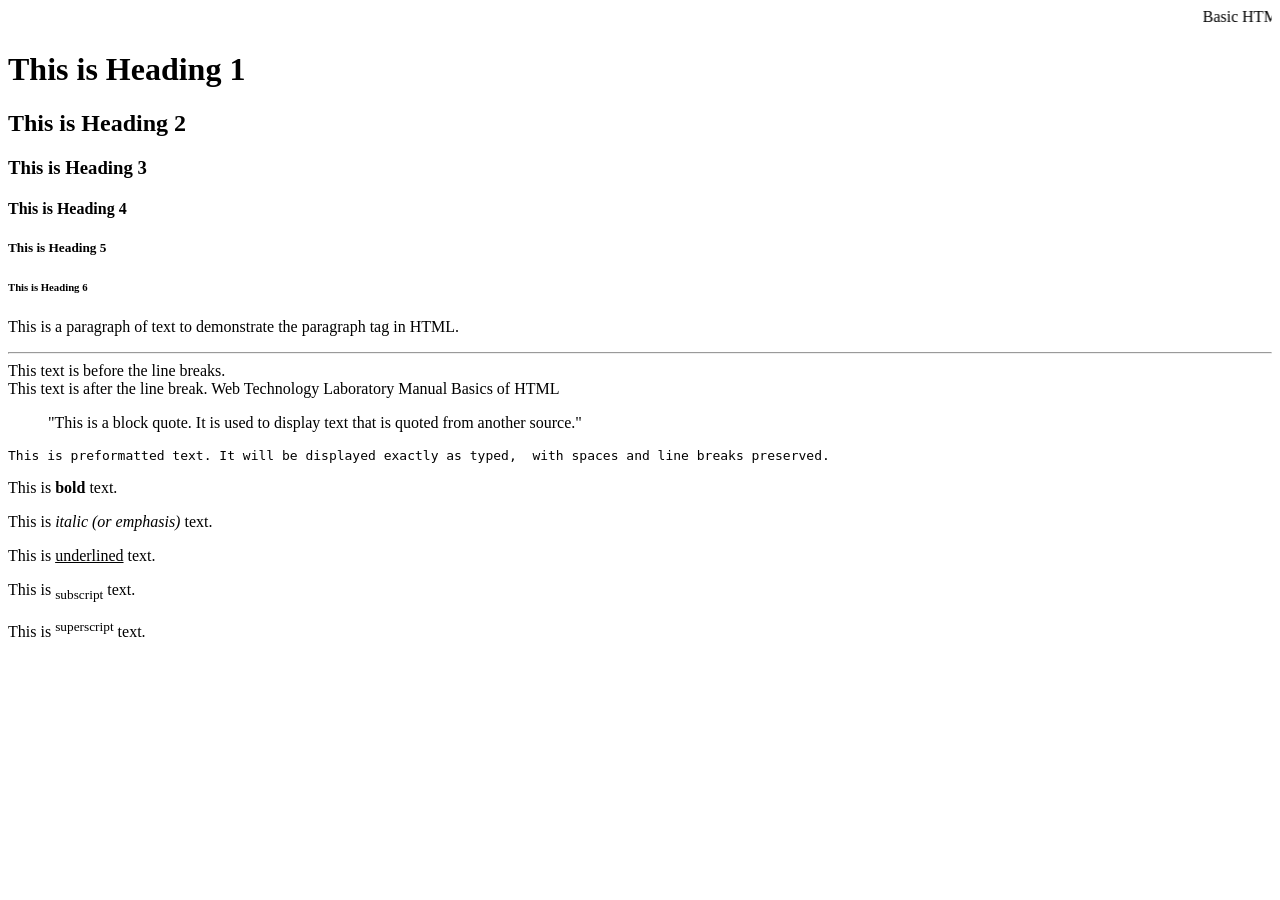
<file: lab1/index.html>
<!DOCTYPE html> 
<html>  
    <head>  
         <title>My First Web Page</title> 
</head>  
 <body>
       <! -- Moving Text -->  
        <marquee>Basic HTML Tags</marquee> 
          <! -- Heading Tags -->  
           <h1>This is Heading 1</h1>   
           <h2>This is Heading 2</h2>  
            <h3>This is Heading 3</h3>   
            <h4>This is Heading 4</h4>   
            <h5>This is Heading 5</h5>   
            <h6>This is Heading 6</h6>   
            <! -- Paragraph Tag -->   
            <p>This is a paragraph of text to demonstrate the paragraph tag in HTML. </p> 
              <! -- Horizontal Line -->  
               <hr>  
                <! -- Line Break -->   This text is before the line breaks.
                <br>This text is after the line break.
                    Web Technology Laboratory Manual  Basics of HTML <! -- Block Quote --> 
                    <blockquote> "This is a block quote. It is used to display text that is quoted from another source."
                         </blockquote> 
                         <! -- Preformatted Text --> 
                         <pre>This is preformatted text. It will be displayed exactly as typed,  with spaces and line breaks preserved. </pre> 
                         <! -- Logical Styles --> 
                         <p>This is <b>bold</b> text. </p>
                         <p>This is <em>italic (or emphasis)</em> text. </p> 
                         <p>This is <u>underlined</u> text. </p> 
                         <p>This is <sub>subscript</sub> text. </p>
                          <p>This is <sup>superscript</sup> text. </p> 
                        </body>
                         </html>
</file>
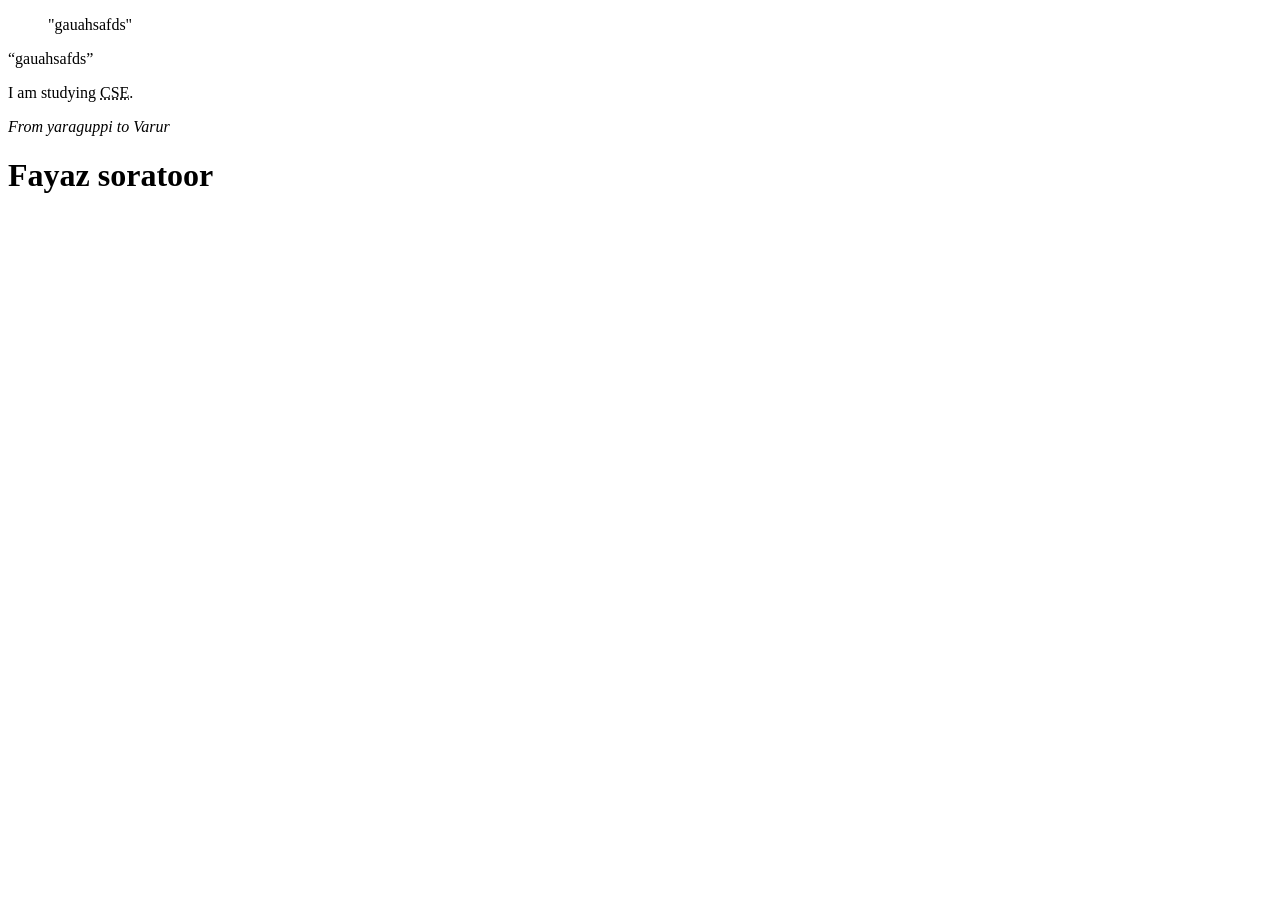
<file: lab2/index.html>
<!DOCTYPE html>
<html lang="en">
<head>
    <meta charset="UTF-8">
    <meta name="viewport" content="width=device-width, initial-scale=1.0">
    <title>Document</title>
</head>
<body>
    <blockquote>"gauahsafds"</blockquote>
    <q>gauahsafds</q>
    <p>
  I am studying
  <abbr title="Computer Science and Engineering">CSE</abbr>.
</p>
  <address>From yaraguppi to Varur</address>
  <h1>Fayaz soratoor</h1>
</body>
</html>
</file>
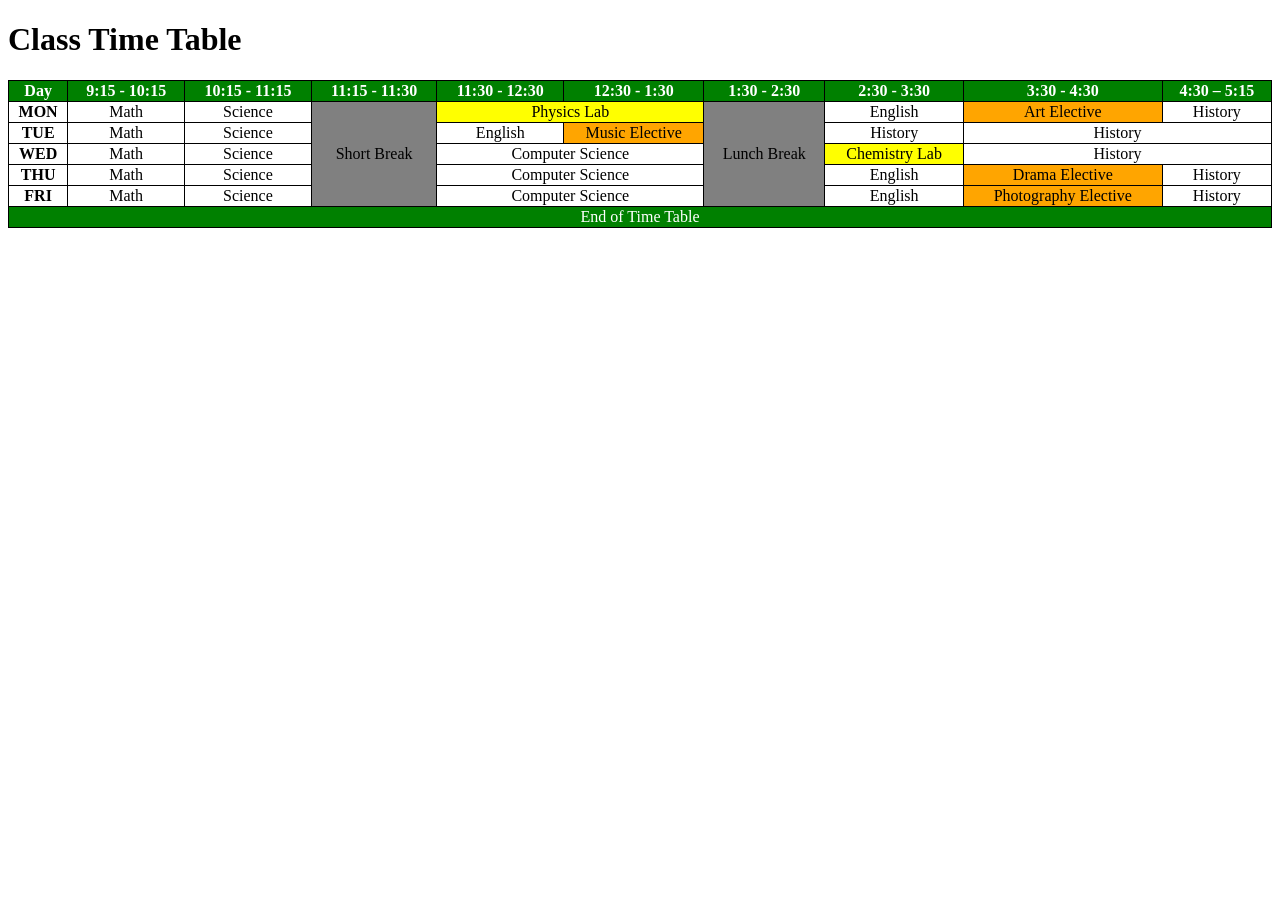
<file: lab1/2.html>
<!DOCTYPE html>
<html>
<head>
<title>Time Table</title>
<style>
table, th, td {
border:1px solid black;
border-collapse:collapse;
text-align:center;
}
thead,tfoot {
background-color:green;
color:white;
}
.lab {
background-color:yellow;
}
.elective {
background-color:orange;
}
</style>

</head>
<body>
<h1>Class Time Table</h1>
<!--Create Table -->
<table style="width:100%;">
<!-- Table Header -->
<thead>
<tr>
<th>Day</th>
<th>9:15 - 10:15</th>
<th>10:15 - 11:15</th>
<th>11:15 - 11:30</th>
<th>11:30 - 12:30</th>
<th>12:30 - 1:30</th>
<th>1:30 - 2:30</th>
<th>2:30 - 3:30</th>
<th>3:30 - 4:30</th>
<th>4:30 – 5:15</th>
</tr>
</thead>
<!-- Table Body -->
<tbody>
<tr>
<td><b>MON</b></td>
<td>Math</td>
<td>Science</td>
<td rowspan="5" style="background-color: grey">Short Break</td>
<td colspan="2" class="lab">Physics Lab</td>
<td rowspan="5" style="background-color: grey">Lunch Break</td>
<td>English</td>
<td class="elective">Art Elective</td>
<td>History</td>
</tr>
<tr>
<td><b>TUE</b></td>
<td>Math</td>
<td>Science</td>
<td>English</td>
<td class="elective">Music Elective</td>
<td>History</td>
<td colspan="2">History</td>
</tr>

<tr>
<td><b>WED</b></td>
<td>Math</td>
<td>Science</td>
<td colspan="2">Computer Science</td>
<td class="lab">Chemistry Lab</td>
<td colspan="2">History</td>
</tr>
<tr>
<td><b>THU</b></td>
<td>Math</td>
<td>Science</td>
<td colspan="2">Computer Science</td>
<td>English</td>
<td class="elective">Drama Elective</td>
<td>History</td>
</tr>
<tr>
<td><b>FRI</b></td>
<td>Math</td>
<td>Science</td>
<td colspan="2">Computer Science</td>
<td>English</td>
<td class="elective">Photography Elective</td>
<td>History</td>
</tr>
</tbody>
<!-- Table Footer -->
<tfoot>
<tr>
<td colspan="10">End of Time Table</td>
</tr>
</tfoot>
</table>
</body>
</html>
</file>
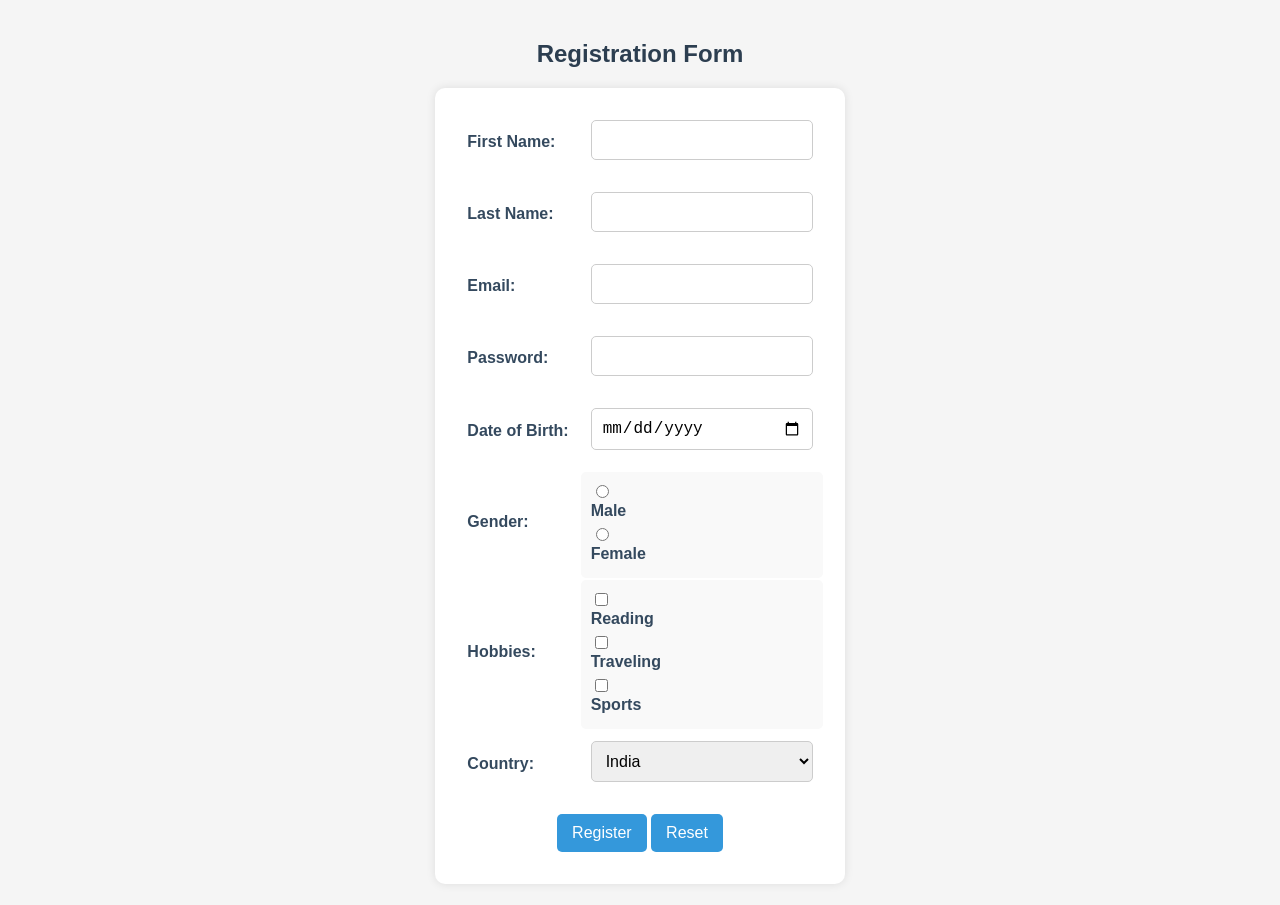
<file: lab1/4.html>
<!DOCTYPE html>
<html lang="en">
<head>
<title>Registration Form</title>
<meta charset="UTF-8">
<meta name="viewport" content="width=device-width, initial-scale=1.0">
<style>
/* Styling the body */
body {
font-family: Arial, sans-serif;
background-color: #f5f5f5;
margin: 0;
padding: 20px;
}
/* Styling the table */
table {
margin: 0 auto;
padding: 20px;
background-color: #ffffff;
border-radius: 10px;
box-shadow: 0 0 10px rgba(0, 0, 0, 0.1);
}
td {
padding: 10px;
font-size: 16px;
color: #34495e;
}
/* Styling input elements */
input[type="text"], input[type="email"], input[type="password"],
input[type="date"], select {
width: 100%;
padding: 10px;
border: 1px solid #ccc;
border-radius: 5px;
box-sizing: border-box;

font-size: 16px;
margin-bottom: 10px;
}
/* Styling buttons */
input[type="submit"], input[type="reset"] {
background-color: #3498db;
color: white;
padding: 10px 15px;
border: none;
border-radius: 5px;
cursor: pointer;
font-size: 16px;
}
input[type="submit"]:hover, input[type="reset"]:hover {
background-color: #2980b9;
}
/* Styling the form header */
h2 {
text-align: center;
color: #2c3e50;
margin-bottom: 20px;
}
/* Specific input background colors */
.gender, .hobbies {
background-color: #f9f9f9;
padding: 10px;
border-radius: 5px;
}
/* Styling labels */
label {
font-weight: bold;
display: block;
margin-bottom: 5px;
color: #34495e;
}
</style>
</head>
<body>
<h2>Registration Form</h2>
<form>
<table>
<tr>

<td><label for="fname">First Name:</label></td>
<td><input type="text" id="fname" name="firstname" required></td>
</tr>
<tr>
<td><label for="lname">Last Name:</label></td>
<td><input type="text" id="lname" name="lastname" required></td>
</tr>
<tr>
<td><label for="email">Email:</label></td>
<td><input type="email" id="email" name="email" required></td>
</tr>
<tr>
<td><label for="password">Password:</label></td>
<td><input type="password" id="password" name="password"
required></td>
</tr>
<tr>
<td><label for="dob">Date of Birth:</label></td>
<td><input type="date" id="dob" name="dob" required></td>
</tr>
<tr>
<td><label>Gender:</label></td>
<td class="gender">
<input type="radio" id="male" name="gender" value="male">
<label for="male">Male</label>
<input type="radio" id="female" name="gender" value="female">
<label for="female">Female</label>
</td>
</tr>
<tr>
<td><label>Hobbies:</label></td>
<td class="hobbies">
<input type="checkbox" id="reading" name="hobbies" value="reading">
<label for="reading">Reading</label>
<input type="checkbox" id="traveling" name="hobbies"
value="traveling">
<label for="traveling">Traveling</label>
<input type="checkbox" id="sports" name="hobbies" value="sports">
<label for="sports">Sports</label>
</td>
</tr>
<tr>

<td><label for="country">Country:</label></td>
<td>
<select id="country" name="country">
<option value="ind">India</option>
<option value="canada">Canada</option>
<option value="uk">United Kingdom</option>
</select>
</td>
</tr>
<tr>
<td colspan="2" style="text-align: center;">
<input type="submit" value="Register">
<input type="reset" value="Reset">
</td>
</tr>
</table>
</form>
</body>
</html>
</file>
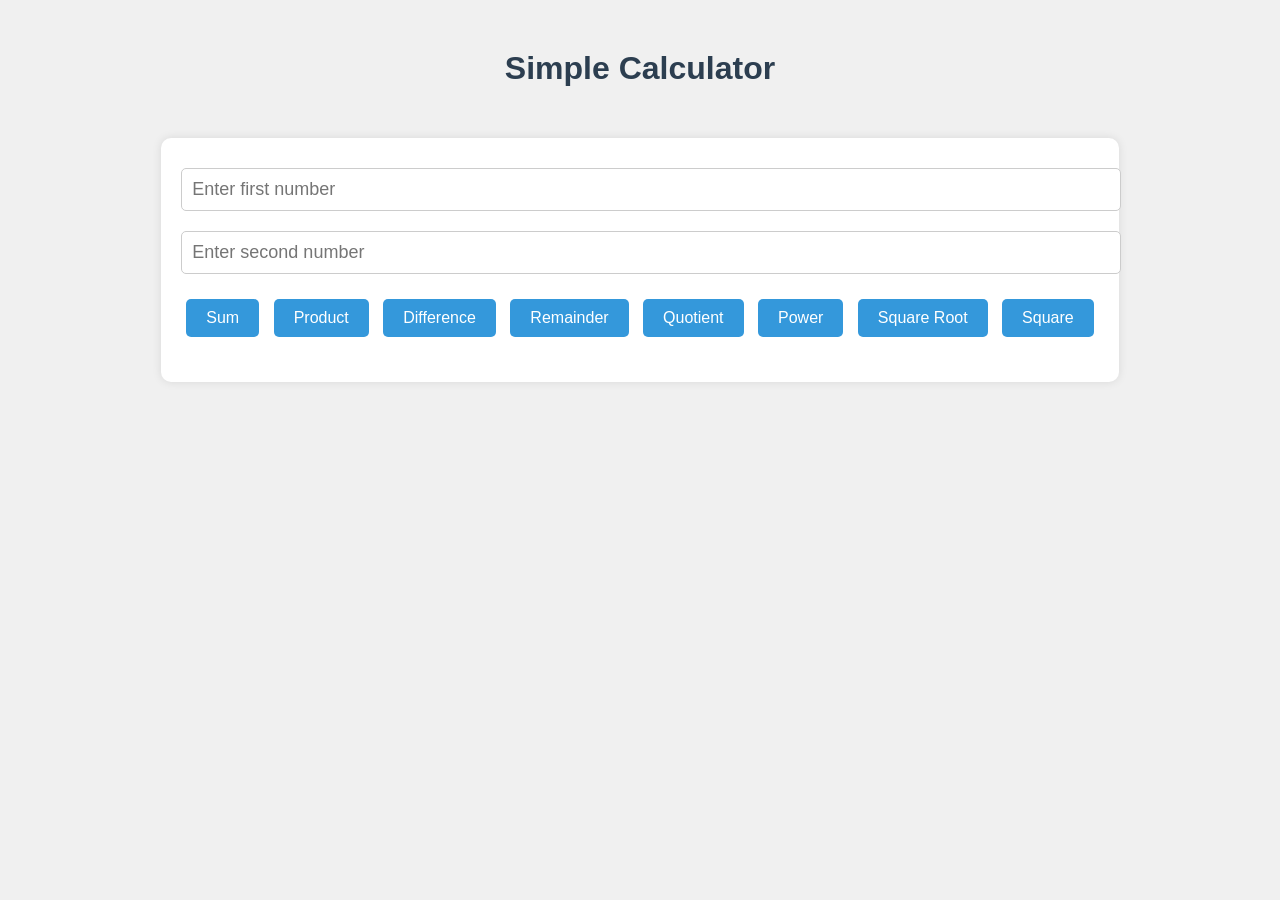
<file: lab1/6.html>
<!DOCTYPE html>
<html lang="en">
<head>
<title>Simple Calculator</title>
<meta charset="UTF-8">
<meta name="viewport" content="width=device-width, initial-scale=1.0">
<style>
body {
font-family: Arial, sans-serif;
background-color: #f0f0f0;
color: #333;
text-align: center;
margin: 0;
padding: 0;
}
h1 {
margin-top: 50px;
color: #2c3e50;
}
.calculator {
background-color: #ffffff;
padding: 20px;
border-radius: 10px;
box-shadow: 0 0 10px rgba(0, 0, 0, 0.1);
display: inline-block;
margin-top: 30px;
}
input[type="number"] {
width: 100%;
padding: 10px;
margin: 10px 0;
border: 1px solid #ccc;
border-radius: 5px;
font-size: 18px;
}

.buttons {
margin: 10px 0;
}
button {
background-color: #3498db;
color: white;
padding: 10px 20px;
border: none;
border-radius: 5px;
margin: 5px;
font-size: 16px;
cursor: pointer;
}
button:hover {
background-color: #2980b9;
}
.result {
margin-top: 20px;
font-size: 20px;
font-weight: bold;
color: #e74c3c;
}
</style>
</head>
<body>
<h1>Simple Calculator</h1>
<div class="calculator">
<input type="number" id="num1" placeholder="Enter first number">
<input type="number" id="num2" placeholder="Enter second number">
<div class="buttons">
<button onclick="performOperation('sum')">Sum</button>
<button onclick="performOperation('product')">Product</button>
<button
onclick="performOperation('difference')">Difference</button>
<button
onclick="performOperation('remainder')">Remainder</button>
<button onclick="performOperation('quotient')">Quotient</button>
<button onclick="performOperation('power')">Power</button>
<button onclick="performOperation('squareRoot')">Square
Root</button>
<button onclick="performOperation('square')">Square</button>
</div>

<div class="result" id="result"></div>
</div>
<script>
function performOperation(operation) {
let num1 = parseFloat(document.getElementById('num1').value);
let num2 = parseFloat(document.getElementById('num2').value);
let result;
switch (operation) {
case 'sum':
result = num1+" + "+num2+" = "+(num1 + num2); break;
case 'product':
result = num1+" x "+num2+" = "+(num1 * num2); break;
case 'difference':
result = num1+" - "+num2+" = "+(num1 - num2); break;
case 'remainder':
result = num1+" % "+num2+" = "+(num1 % num2); break;
case 'quotient':
result = num1+" / "+num2+" = "+Math.floor(num1 / num2);
break;
case 'power':
result = num1+" ^ "+num2+" = "+Math.pow(num1, num2);
break;
case 'squareRoot':
result = 
Math.sqrt(num1)+
+Math.sqrt(num2); break;
case 'square':
result = "Square of "+num1+" is "+Math.pow(num1,
2)+"<br/>"+"Square of "+num2+" is "+Math.pow(num2, 2);
break;
default:
result = 'Invalid Operation';
}
document.getElementById('result').innerHTML = 'Result: ' + result;
}
</script>
</body>
</file>
